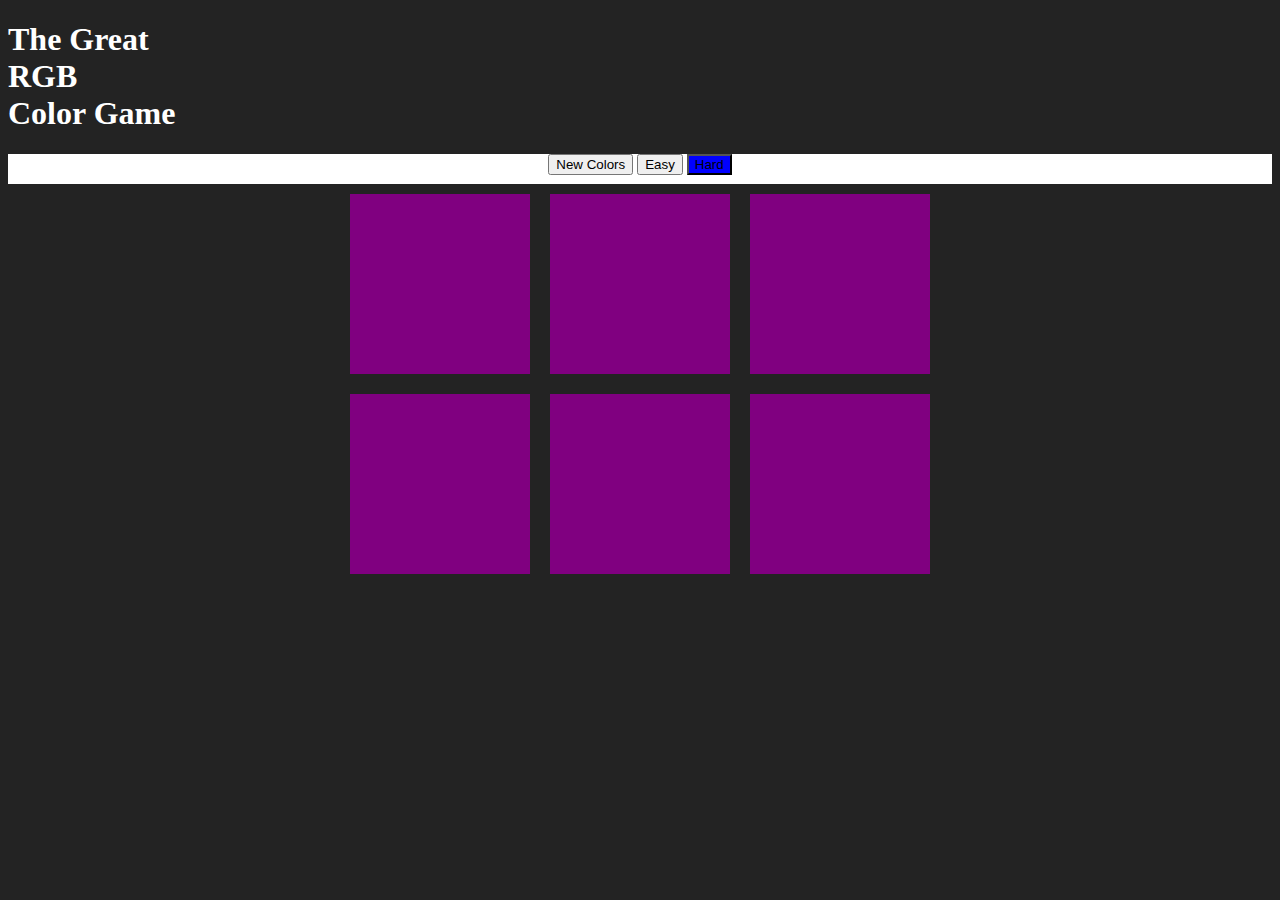
<file: index.html>
<!DOCTYPE html>
<html lang='en'>
<head>
  <meta charset='UTF-8'>
  <meta name='viewport' content='width=device-width, initial-scale=1.0'>
  <meta http-equiv='X-UA-Compatible' content='ie=edge'>
  <title>Color Game</title>
  <link rel='stylesheet' href='colorTool.css'>
</head>
<body>
<h1 id='gameHead'>The Great
  <br>
  <span id='goalColor'>RGB</span>
  <br>
  Color Game</h1>

<div id="stripe">
  <button id="resetButton">New Colors</button>
  <span id="topMessage"></span>
  <button class="mode">Easy</button>
  <button class="mode selected">Hard</button>
</div>

  <div id='container'>
    <div class='square'></div>
    <div class='square'></div>
    <div class='square'></div>
    <div class='square'></div>
    <div class='square'></div>
    <div class='square'></div>
  </div>

<script src='colorTool.js' type='text/javascript'></script>
</body>
</html>
</file>
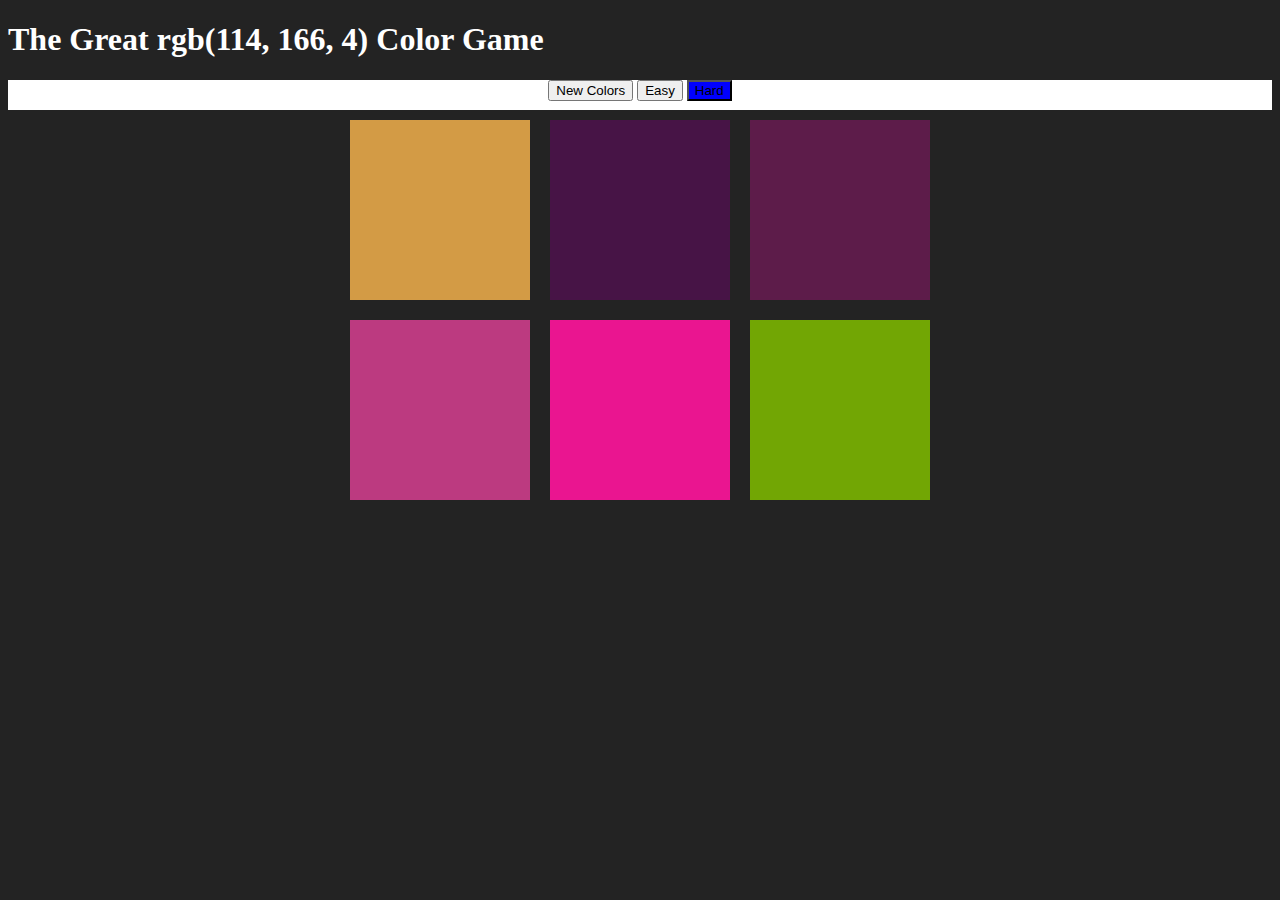
<file: colorTool.html>
<!DOCTYPE html>
<html lang='en'>
<head>
  <meta charset='UTF-8'>
  <meta name='viewport' content='width=device-width, initial-scale=1.0'>
  <meta http-equiv='X-UA-Compatible' content='ie=edge'>
  <title>Color Game</title>
  <link rel='stylesheet' href='colorTool.css'>
</head>
<body>
<h1 id='gameHead'>The Great <span id='goalColor'>RGB</span> Color Game</h1>

<div id="stripe">
  <button id="resetButton">New Colors</button>
  <button id="easyButton">Easy</button>
  <button id="hardButton" class='selected'>Hard</button>
  <span id="topMessage"></span>
</div>

  <div id='container'>
    <div class='square'></div>
    <div class='square'></div>
    <div class='square'></div>
    <div class='square'></div>
    <div class='square'></div>
    <div class='square'></div>
  </div>

<script src='colorTool.js' type='text/javascript'></script>
</body>
</html>
</file>
<file: colorTool.css>
body {
  background-color: #232323
}

.square {
  width: 30%;
  background-color: purple;
  padding-bottom: 30%;
  float: left;
  margin: 1.66%;
}

#container {
  margin: 0 auto;
  max-width: 600px;
}

h1 {
  color: white;
}

#topMessage {
  background-color: white;
}

#stripe {
  background-color: white;
  height: 30px;
  text-align: center;
}

.selected {
  background-color: blue;
}
</file>
